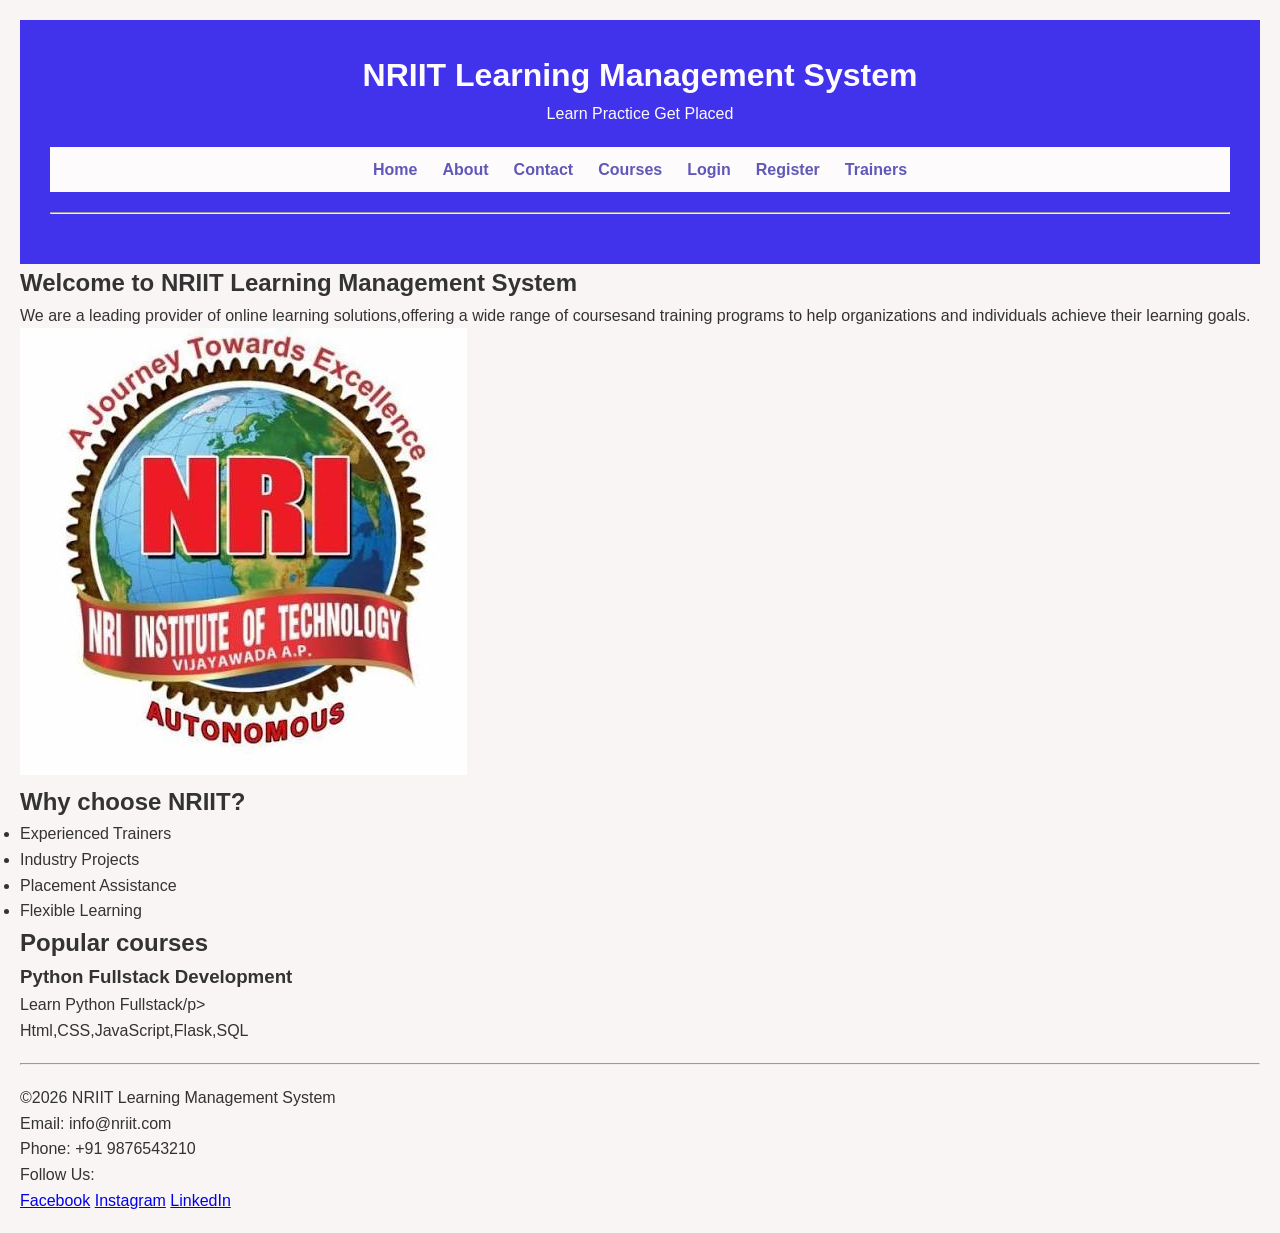
<file: index.html>
<!DOCTYPE html>
<html lang="en">
<head>
    <meta charset="UTF-8">
    <meta name="viewport" content="width=device-width, initial-scale=1.0">
    <link rel="stylesheet" href="css/style.css">
    <title>Python Fullstack</title>
</head>
<body>
    <header>
    <h1>NRIIT Learning Management System</h1>
    <p>Learn Practice Get Placed</p>
    <nav>
        <a href="index.html">Home</a>
        <a href="about.html">About</a>
        <a href="contact.html">Contact</a>
        <a href="courses.html">Courses</a>
        <a href="login.html">Login</a>
        <a href="register.html">Register</a>
        <a href="trainers.html">Trainers</a>
    </nav>
    <hr>
    </header>
    <main>
        <section>
            <h2>Welcome to NRIIT Learning Management System</h2>
            <p>We are a leading provider of online learning solutions,offering a wide range of coursesand training programs to help organizations and individuals achieve their learning goals.</p>
    
            <img src="image/image.jpg" alt="Banner">
        </section>
        <section > 
            <h2>Why choose NRIIT?</h2>
            <ul>
                <li>Experienced Trainers</li>
                <li>Industry Projects</li>
                <li>Placement Assistance</li>
                <li>Flexible Learning</li>
            </ul>
        </section>
        <section>
            <h2>Popular courses</h2>
            <article>
                <h3>Python Fullstack Development</h3>
                <p>Learn Python Fullstack/p><br>
                    <p>
                        Html,CSS,JavaScript,Flask,SQL
                    </p>
            </article>
        </section>
    </main>  
    <footer>
        <hr>
        <p> &copy;2026 NRIIT Learning Management System</p>
        <p>Email: info@nriit.com</p>
        <p>Phone: +91 9876543210</p>
        <p>Follow Us:</p>
        <a href="#">Facebook</a>
        <a href="#">Instagram</a>
        <a href="#">LinkedIn</a>
        </footer>
</body>
</html>
</file>
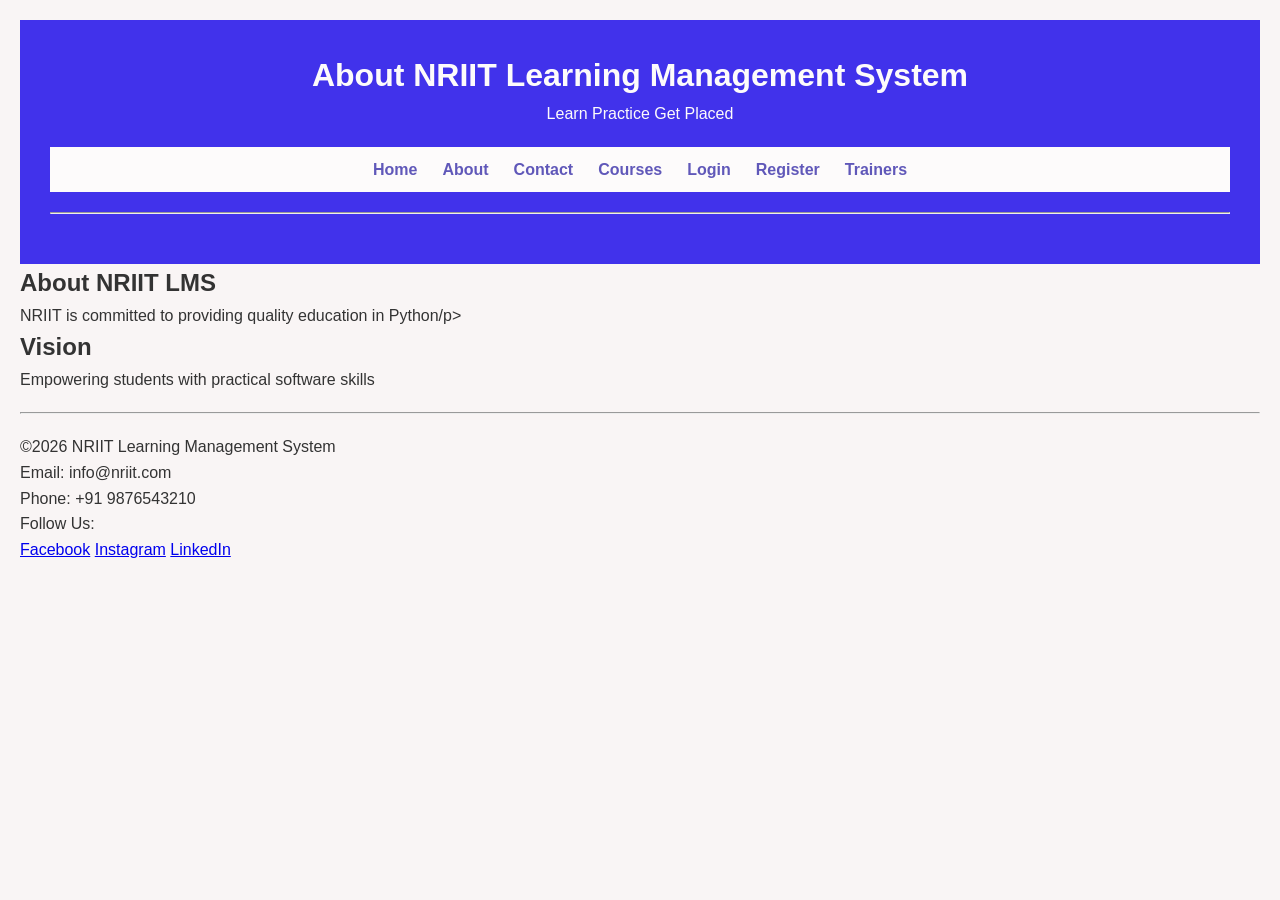
<file: about.html>
<!DOCTYPE html>
<html lang="en">
<head>
    <meta charset="UTF-8">
    <meta name="viewport" content="width=device-width, initial-scale=1.0">
    <link rel="stylesheet" href="css/style.css">
    <title>About page</title>
</head>
<body>
    <header>
    <h1>About NRIIT Learning Management System</h1>
    <p>Learn Practice Get Placed</p>
    <nav>
        <a href="index.html">Home</a>
        <a href="about.html">About</a>
        <a href="contact.html">Contact</a>
        <a href="courses.html">Courses</a>
        <a href="login.html">Login</a>
        <a href="register.html">Register</a>
        <a href="trainers.html">Trainers</a>
        </nav>
    <hr>
    </header>
    <main>
        <section>
            <h2>About NRIIT LMS</h2>
            <p>NRIIT is committed to providing quality education in Python/p>
        </section>
        <section>
            <h2>Vision</h2>
            <p>Empowering students with practical software skills</p>
        </section>
    </main>
    <footer>
        <hr>
        <p> &copy;2026 NRIIT Learning Management System</p>
        <p>Email: info@nriit.com</p>
        <p>Phone: +91 9876543210</p>
        <p>Follow Us:</p>
        <a href="#">Facebook</a>
        <a href="#">Instagram</a>
        <a href="#">LinkedIn</a>
        </footer>

    
</body>
</html>
</file>
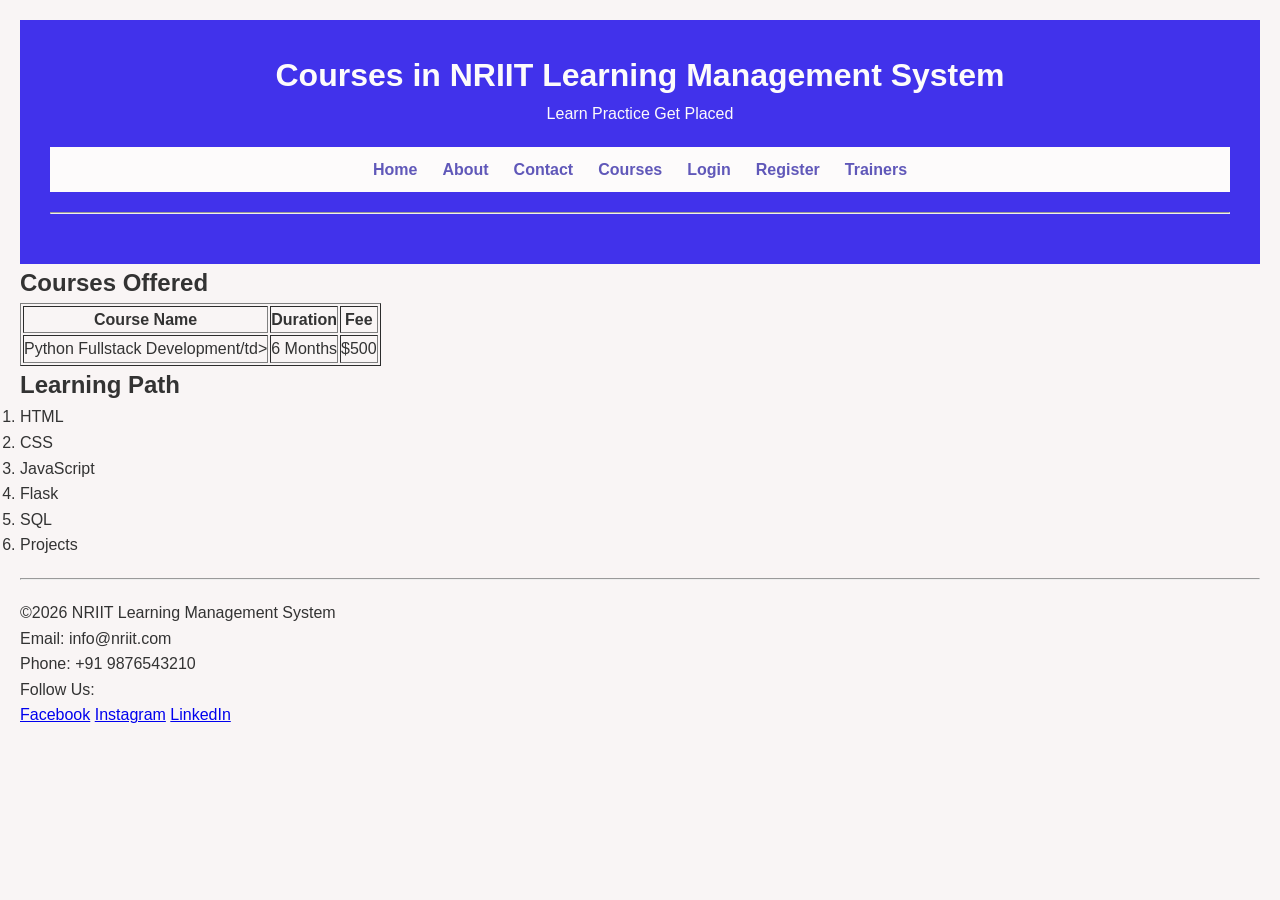
<file: courses.html>
<!DOCTYPE html>
<html lang="en">
<head>
    <meta charset="UTF-8">
    <meta name="viewport" content="width=device-width, initial-scale=1.0">
    <link rel="stylesheet" href="css/style.css">
    <title>Courses page</title>
</head>
<body>
    <header>
    <h1>Courses in NRIIT Learning Management System</h1>
    <p>Learn Practice Get Placed</p>
    <nav>
        <a href="index.html">Home</a>
        <a href="about.html">About</a>
        <a href="contact.html">Contact</a>
        <a href="courses.html">Courses</a>
        <a href="login.html">Login</a>
        <a href="register.html">Register</a>
        <a href="trainers.html">Trainers</a>
        </nav>
    <hr>
    </header>
    <main>
        <section>
            <h2>Courses Offered</h2>
            <table border="1" cellpadding="10">
                <tr>
                    <th>Course Name</th>
                    <th>Duration</th>
                    <th>Fee</th>
                </tr>
                <tr>
                    <td>Python Fullstack Development/td>
                    <td>6 Months</td>
                    <td>$500</td>
                </tr>
            </table>
        </section>
        <section>
            <h2>Learning Path</h2>
            <ol>
                <li>HTML</li>
                <li>CSS</li>
                <li>JavaScript</li>
                <li>Flask</li>
                <li>SQL</li>
                <li>Projects</li>
            </ol>
        </section>
    </main>
    <footer>
        <hr>
        <p> &copy;2026 NRIIT Learning Management System</p>
        <p>Email: info@nriit.com</p>
        <p>Phone: +91 9876543210</p>
        <p>Follow Us:</p>
        <a href="#">Facebook</a>
        <a href="#">Instagram</a>
        <a href="#">LinkedIn</a>
        </footer>

    
</body>
</html>
</file>
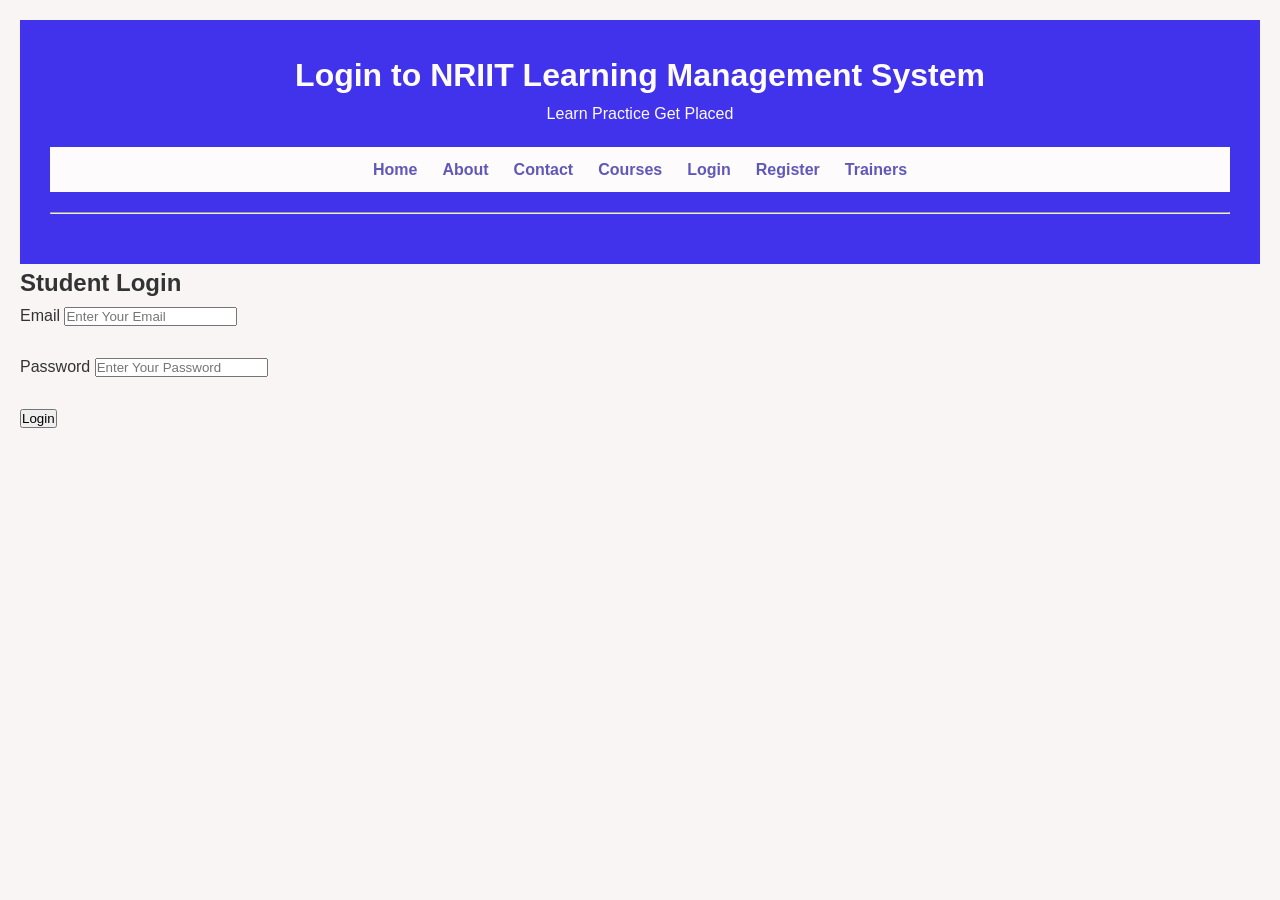
<file: login.html>
<!DOCTYPE html>
<html lang="en">
<head>
    <meta charset="UTF-8">
    <meta name="viewport" content="width=device-width, initial-scale=1.0">
    <link rel="stylesheet" href="css/style.css">
    <title>Login page</title>
</head>
<body>
    <header>
    <h1>Login to NRIIT Learning Management System</h1>
    <p>Learn Practice Get Placed</p>
    <nav>
        <a href="index.html">Home</a>
        <a href="about.html">About</a>
        <a href="contact.html">Contact</a>
        <a href="courses.html">Courses</a>
        <a href="login.html">Login</a>
        <a href="register.html">Register</a>
        <a href="trainers.html">Trainers</a>
        </nav>
    <hr>
    </header>
    <main>
        <h2>Student Login</h2>
        <form>
            <label>Email</label>
            <input type="email" placeholder="Enter Your Email"><br><br>
            <label>Password</label>
            <input type="password" placeholder="Enter Your Password"><br><br>
            <input type="submit" value="Login">
        </form>
    </main>

    
</body>
</html>
</file>
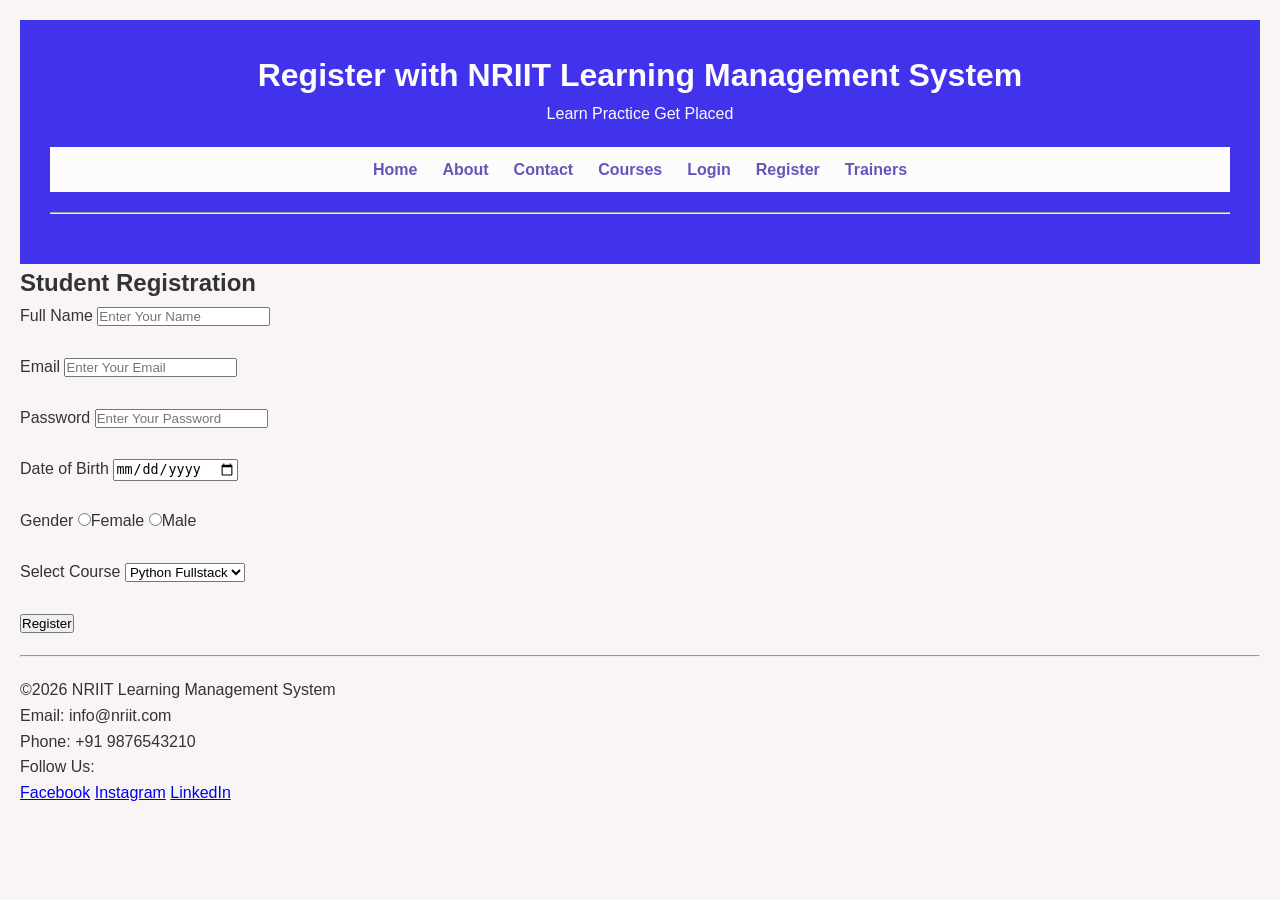
<file: register.html>
<!DOCTYPE html>
<html lang="en">
<head>
    <meta charset="UTF-8">
    <meta name="viewport" content="width=device-width, initial-scale=1.0">
    <link rel="stylesheet" href="css/style.css">
    <title>Register page </title>
</head>
<body>
    <header>
    <h1>Register with NRIIT Learning Management System</h1>
    <p>Learn Practice Get Placed</p>
    <nav>
        <a href="index.html">Home</a>
        <a href="about.html">About</a>
        <a href="contact.html">Contact</a>
        <a href="courses.html">Courses</a>
        <a href="login.html">Login</a>
        <a href="register.html">Register</a>
        <a href="trainers.html">Trainers</a>
        </nav>
    <hr>
    </header>
    <main>
        <section>
            <h2>Student Registration</h2>
            <form>
                <label>Full Name</label>
                <input type="text" placeholder="Enter Your Name"><br><br>
                <label>Email</label>
                <input type="email" placeholder="Enter Your Email"><br><br>
                <label>Password</label>
                <input type="password" placeholder="Enter Your Password"><br><br>
                <label>Date of Birth</label>
                <input type="date"><br><br>
                <label>Gender</label>
                <input type="radio" name="Gender" value="Female">Female
                <input type="radio" name="Gender" value="Male">Male<br><br>
                <label>Select Course</label>
                <select>
                    <option>Python Fullstack</option>
                    <option>Java Fullstack</option>
                    <option>Data Science</option>
                </select>
                <br><br>
                <input type="submit" value="Register">  
                
            </form>
        </section>
    </main>
    <footer>
        <hr>
        <p> &copy;2026 NRIIT Learning Management System</p>
        <p>Email: info@nriit.com</p>
        <p>Phone: +91 9876543210</p>
        <p>Follow Us:</p>
        <a href="#">Facebook</a>
        <a href="#">Instagram</a>
        <a href="#">LinkedIn</a>
        </footer>

    
</body>
</html>
</file>
<file: css/style.css>
*{
    margin: 0;
    padding: 0;
    box-sizing: border-box;
}

body{
    font-family: Arial, Helvetica, sans-serif;
    line-height: 1.6;
    background-color: #f9f5f5;
    color: #333;
    padding: 20px;
}

header{
    background-color: #4132eb;
    color: #fdfbfb;
    padding: 30px;
    text-align: center ;
}

hr{
    margin: 20px 0;
}

nav{
    background-color: #fdfbfb;
    padding: 10px;
    justify-content: center;
    gap: 25px;
    margin-top: 20px;
    flex-wrap: wrap;
    display:flex;
}
nav a{
    color: #6058b9;
    text-decoration: none;
    font-weight: bold;
}
nav a:hover{
    text-decoration:underline;
}
</file>
